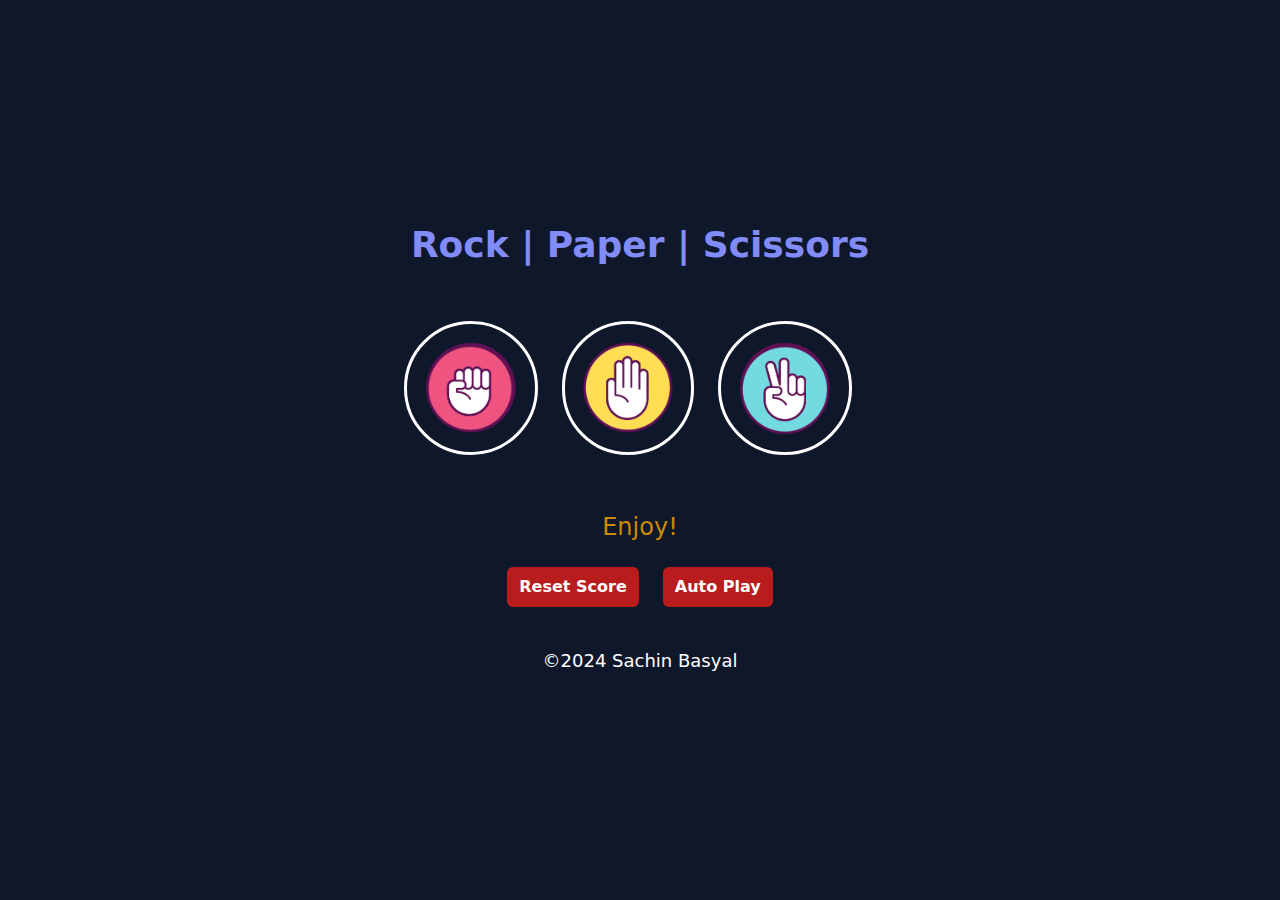
<file: index.html>
<!DOCTYPE html>
<html>
  <head>
    <title>Rock | Scissors | Paper: Game</title>
    <link rel="stylesheet" href="./src/style.css" />
  </head>
  <body class="bg-slate-900 grid place-content-center h-screen">
    <div class="justify-items-center">
      <h1 class="font-bold text-4xl text-indigo-400 text-center">
        Rock | Paper | Scissors
      </h1>

      <div class="flex justify-center mt-14">
        <button class=" js-rock-button bg-transparent border-[3px] border-white p-4 rounded-full mr-6">
          <img class="h-24" src="../image/Rock-emoji.png" alt="" />
        </button>

        <button
          class="js-paper-button bg-transparent border-[3px] border-white p-4 rounded-full mr-6">
          <img class="h-24" src="../image/Paper-emoji.png" alt="" />
        </button>

        <button
          class=" js-scissors-button bg-transparent border-[3px] border-white p-4 rounded-full mr-6">
          <img class="h-24" src="../image/Scissors-emoji.png" alt="" />
        </button>
      </div>

      <div class=" text-yellow-600 font-medium text-2xl mt-8">
        <p class="js-moves flex justify-center items-center text-center mb-4"> 
          <!-- placeholder for result display -->
        </p>
        <p class="js-result text-center text-white mb-4"></p>
      </div>

      <div class="flex-col mt-6">
        <h1
          class="js-score text-center text-yellow-600 font-medium text-2xl"
        >
          Enjoy!
        </h1>
        <div class="flex justify-center mt-6">
          <button
            class="js-reset-btn bg-red-700 text-white font-semibold rounded-md w-auto py-2 px-3">
            Reset Score
          </button>

          <button class="js-autoplay bg-red-700 text-white font-semibold rounded-md w-auto py-2 px-3 ml-6"
          >Auto Play</button>
        </div>
      </div>
      <p class="text-white text-lg text-center mt-10">&copy;2024 Sachin Basyal</p>
    </div>
    <script src="/src/rsp.js"></script>
  </body>
</html>
</file>
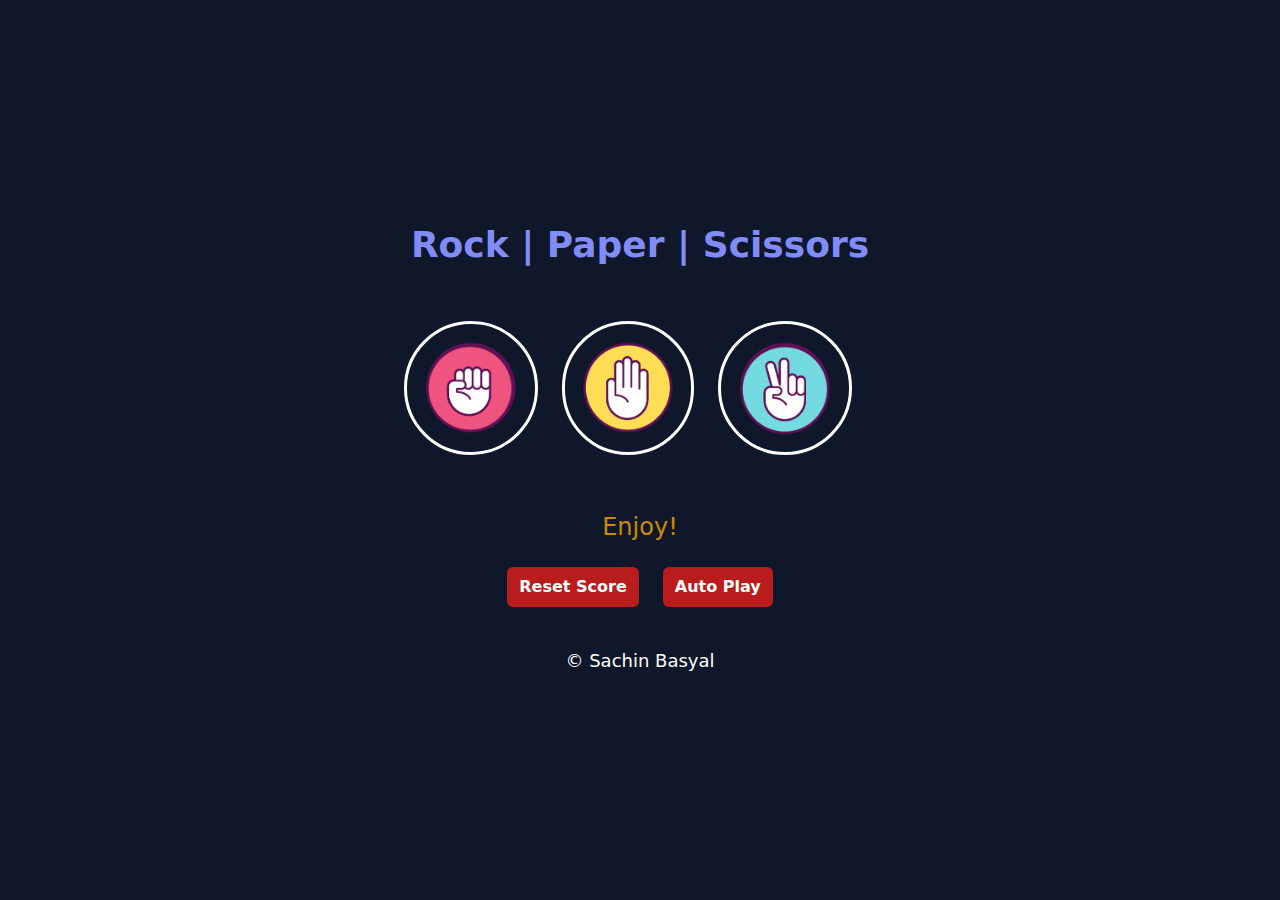
<file: RSP_game.html>
<!DOCTYPE html>
<html>
  <head>
    <title>Rock | Scissors | Paper: Game</title>
    <link rel="stylesheet" href="./src/style.css" />
  </head>
  <body class="bg-slate-900 grid place-content-center h-screen">
    <div class="justify-items-center">
      <h1 class="font-bold text-4xl text-indigo-400 text-center">
        Rock | Paper | Scissors
      </h1>

      <div class="flex justify-center mt-14">
        <button class=" js-rock-button bg-transparent border-[3px] border-white p-4 rounded-full mr-6">
          <img class="h-24" src="../image/Rock-emoji.png" alt="" />
        </button>

        <button
          class="js-paper-button bg-transparent border-[3px] border-white p-4 rounded-full mr-6">
          <img class="h-24" src="../image/Paper-emoji.png" alt="" />
        </button>

        <button
          class=" js-scissors-button bg-transparent border-[3px] border-white p-4 rounded-full mr-6">
          <img class="h-24" src="../image/Scissors-emoji.png" alt="" />
        </button>
      </div>

      <div class=" text-yellow-600 font-medium text-2xl mt-8">
        <p class="js-moves flex justify-center items-center text-center mb-4"> 
          <!-- placeholder for result display -->
        </p>
        <p class="js-result text-center text-white mb-4"></p>
      </div>

      <div class="flex-col mt-6">
        <h1
          class="js-score text-center text-yellow-600 font-medium text-2xl"
        >
          Enjoy!
        </h1>
        <div class="flex justify-center mt-6">
          <button
            class="js-reset-btn bg-red-700 text-white font-semibold rounded-md w-auto py-2 px-3">
            Reset Score
          </button>

          <button class="js-autoplay bg-red-700 text-white font-semibold rounded-md w-auto py-2 px-3 ml-6"
          >Auto Play</button>
        </div>
      </div>
      <p class="text-white text-lg text-center mt-10">&copy; Sachin Basyal</p>
    </div>
    <script src="/src/rsp.js"></script>
  </body>
</html>
</file>
<file: src/style.css>
/*
! tailwindcss v3.4.3 | MIT License | https://tailwindcss.com
*/

/*
1. Prevent padding and border from affecting element width. (https://github.com/mozdevs/cssremedy/issues/4)
2. Allow adding a border to an element by just adding a border-width. (https://github.com/tailwindcss/tailwindcss/pull/116)
*/

*,
::before,
::after {
  box-sizing: border-box;
  /* 1 */
  border-width: 0;
  /* 2 */
  border-style: solid;
  /* 2 */
  border-color: #e5e7eb;
  /* 2 */
}

::before,
::after {
  --tw-content: '';
}

/*
1. Use a consistent sensible line-height in all browsers.
2. Prevent adjustments of font size after orientation changes in iOS.
3. Use a more readable tab size.
4. Use the user's configured `sans` font-family by default.
5. Use the user's configured `sans` font-feature-settings by default.
6. Use the user's configured `sans` font-variation-settings by default.
7. Disable tap highlights on iOS
*/

html,
:host {
  line-height: 1.5;
  /* 1 */
  -webkit-text-size-adjust: 100%;
  /* 2 */
  -moz-tab-size: 4;
  /* 3 */
  -o-tab-size: 4;
     tab-size: 4;
  /* 3 */
  font-family: ui-sans-serif, system-ui, sans-serif, "Apple Color Emoji", "Segoe UI Emoji", "Segoe UI Symbol", "Noto Color Emoji";
  /* 4 */
  font-feature-settings: normal;
  /* 5 */
  font-variation-settings: normal;
  /* 6 */
  -webkit-tap-highlight-color: transparent;
  /* 7 */
}

/*
1. Remove the margin in all browsers.
2. Inherit line-height from `html` so users can set them as a class directly on the `html` element.
*/

body {
  margin: 0;
  /* 1 */
  line-height: inherit;
  /* 2 */
}

/*
1. Add the correct height in Firefox.
2. Correct the inheritance of border color in Firefox. (https://bugzilla.mozilla.org/show_bug.cgi?id=190655)
3. Ensure horizontal rules are visible by default.
*/

hr {
  height: 0;
  /* 1 */
  color: inherit;
  /* 2 */
  border-top-width: 1px;
  /* 3 */
}

/*
Add the correct text decoration in Chrome, Edge, and Safari.
*/

abbr:where([title]) {
  -webkit-text-decoration: underline dotted;
          text-decoration: underline dotted;
}

/*
Remove the default font size and weight for headings.
*/

h1,
h2,
h3,
h4,
h5,
h6 {
  font-size: inherit;
  font-weight: inherit;
}

/*
Reset links to optimize for opt-in styling instead of opt-out.
*/

a {
  color: inherit;
  text-decoration: inherit;
}

/*
Add the correct font weight in Edge and Safari.
*/

b,
strong {
  font-weight: bolder;
}

/*
1. Use the user's configured `mono` font-family by default.
2. Use the user's configured `mono` font-feature-settings by default.
3. Use the user's configured `mono` font-variation-settings by default.
4. Correct the odd `em` font sizing in all browsers.
*/

code,
kbd,
samp,
pre {
  font-family: ui-monospace, SFMono-Regular, Menlo, Monaco, Consolas, "Liberation Mono", "Courier New", monospace;
  /* 1 */
  font-feature-settings: normal;
  /* 2 */
  font-variation-settings: normal;
  /* 3 */
  font-size: 1em;
  /* 4 */
}

/*
Add the correct font size in all browsers.
*/

small {
  font-size: 80%;
}

/*
Prevent `sub` and `sup` elements from affecting the line height in all browsers.
*/

sub,
sup {
  font-size: 75%;
  line-height: 0;
  position: relative;
  vertical-align: baseline;
}

sub {
  bottom: -0.25em;
}

sup {
  top: -0.5em;
}

/*
1. Remove text indentation from table contents in Chrome and Safari. (https://bugs.chromium.org/p/chromium/issues/detail?id=999088, https://bugs.webkit.org/show_bug.cgi?id=201297)
2. Correct table border color inheritance in all Chrome and Safari. (https://bugs.chromium.org/p/chromium/issues/detail?id=935729, https://bugs.webkit.org/show_bug.cgi?id=195016)
3. Remove gaps between table borders by default.
*/

table {
  text-indent: 0;
  /* 1 */
  border-color: inherit;
  /* 2 */
  border-collapse: collapse;
  /* 3 */
}

/*
1. Change the font styles in all browsers.
2. Remove the margin in Firefox and Safari.
3. Remove default padding in all browsers.
*/

button,
input,
optgroup,
select,
textarea {
  font-family: inherit;
  /* 1 */
  font-feature-settings: inherit;
  /* 1 */
  font-variation-settings: inherit;
  /* 1 */
  font-size: 100%;
  /* 1 */
  font-weight: inherit;
  /* 1 */
  line-height: inherit;
  /* 1 */
  letter-spacing: inherit;
  /* 1 */
  color: inherit;
  /* 1 */
  margin: 0;
  /* 2 */
  padding: 0;
  /* 3 */
}

/*
Remove the inheritance of text transform in Edge and Firefox.
*/

button,
select {
  text-transform: none;
}

/*
1. Correct the inability to style clickable types in iOS and Safari.
2. Remove default button styles.
*/

button,
input:where([type='button']),
input:where([type='reset']),
input:where([type='submit']) {
  -webkit-appearance: button;
  /* 1 */
  background-color: transparent;
  /* 2 */
  background-image: none;
  /* 2 */
}

/*
Use the modern Firefox focus style for all focusable elements.
*/

:-moz-focusring {
  outline: auto;
}

/*
Remove the additional `:invalid` styles in Firefox. (https://github.com/mozilla/gecko-dev/blob/2f9eacd9d3d995c937b4251a5557d95d494c9be1/layout/style/res/forms.css#L728-L737)
*/

:-moz-ui-invalid {
  box-shadow: none;
}

/*
Add the correct vertical alignment in Chrome and Firefox.
*/

progress {
  vertical-align: baseline;
}

/*
Correct the cursor style of increment and decrement buttons in Safari.
*/

::-webkit-inner-spin-button,
::-webkit-outer-spin-button {
  height: auto;
}

/*
1. Correct the odd appearance in Chrome and Safari.
2. Correct the outline style in Safari.
*/

[type='search'] {
  -webkit-appearance: textfield;
  /* 1 */
  outline-offset: -2px;
  /* 2 */
}

/*
Remove the inner padding in Chrome and Safari on macOS.
*/

::-webkit-search-decoration {
  -webkit-appearance: none;
}

/*
1. Correct the inability to style clickable types in iOS and Safari.
2. Change font properties to `inherit` in Safari.
*/

::-webkit-file-upload-button {
  -webkit-appearance: button;
  /* 1 */
  font: inherit;
  /* 2 */
}

/*
Add the correct display in Chrome and Safari.
*/

summary {
  display: list-item;
}

/*
Removes the default spacing and border for appropriate elements.
*/

blockquote,
dl,
dd,
h1,
h2,
h3,
h4,
h5,
h6,
hr,
figure,
p,
pre {
  margin: 0;
}

fieldset {
  margin: 0;
  padding: 0;
}

legend {
  padding: 0;
}

ol,
ul,
menu {
  list-style: none;
  margin: 0;
  padding: 0;
}

/*
Reset default styling for dialogs.
*/

dialog {
  padding: 0;
}

/*
Prevent resizing textareas horizontally by default.
*/

textarea {
  resize: vertical;
}

/*
1. Reset the default placeholder opacity in Firefox. (https://github.com/tailwindlabs/tailwindcss/issues/3300)
2. Set the default placeholder color to the user's configured gray 400 color.
*/

input::-moz-placeholder, textarea::-moz-placeholder {
  opacity: 1;
  /* 1 */
  color: #9ca3af;
  /* 2 */
}

input::placeholder,
textarea::placeholder {
  opacity: 1;
  /* 1 */
  color: #9ca3af;
  /* 2 */
}

/*
Set the default cursor for buttons.
*/

button,
[role="button"] {
  cursor: pointer;
}

/*
Make sure disabled buttons don't get the pointer cursor.
*/

:disabled {
  cursor: default;
}

/*
1. Make replaced elements `display: block` by default. (https://github.com/mozdevs/cssremedy/issues/14)
2. Add `vertical-align: middle` to align replaced elements more sensibly by default. (https://github.com/jensimmons/cssremedy/issues/14#issuecomment-634934210)
   This can trigger a poorly considered lint error in some tools but is included by design.
*/

img,
svg,
video,
canvas,
audio,
iframe,
embed,
object {
  display: block;
  /* 1 */
  vertical-align: middle;
  /* 2 */
}

/*
Constrain images and videos to the parent width and preserve their intrinsic aspect ratio. (https://github.com/mozdevs/cssremedy/issues/14)
*/

img,
video {
  max-width: 100%;
  height: auto;
}

/* Make elements with the HTML hidden attribute stay hidden by default */

[hidden] {
  display: none;
}

*, ::before, ::after {
  --tw-border-spacing-x: 0;
  --tw-border-spacing-y: 0;
  --tw-translate-x: 0;
  --tw-translate-y: 0;
  --tw-rotate: 0;
  --tw-skew-x: 0;
  --tw-skew-y: 0;
  --tw-scale-x: 1;
  --tw-scale-y: 1;
  --tw-pan-x:  ;
  --tw-pan-y:  ;
  --tw-pinch-zoom:  ;
  --tw-scroll-snap-strictness: proximity;
  --tw-gradient-from-position:  ;
  --tw-gradient-via-position:  ;
  --tw-gradient-to-position:  ;
  --tw-ordinal:  ;
  --tw-slashed-zero:  ;
  --tw-numeric-figure:  ;
  --tw-numeric-spacing:  ;
  --tw-numeric-fraction:  ;
  --tw-ring-inset:  ;
  --tw-ring-offset-width: 0px;
  --tw-ring-offset-color: #fff;
  --tw-ring-color: rgb(59 130 246 / 0.5);
  --tw-ring-offset-shadow: 0 0 #0000;
  --tw-ring-shadow: 0 0 #0000;
  --tw-shadow: 0 0 #0000;
  --tw-shadow-colored: 0 0 #0000;
  --tw-blur:  ;
  --tw-brightness:  ;
  --tw-contrast:  ;
  --tw-grayscale:  ;
  --tw-hue-rotate:  ;
  --tw-invert:  ;
  --tw-saturate:  ;
  --tw-sepia:  ;
  --tw-drop-shadow:  ;
  --tw-backdrop-blur:  ;
  --tw-backdrop-brightness:  ;
  --tw-backdrop-contrast:  ;
  --tw-backdrop-grayscale:  ;
  --tw-backdrop-hue-rotate:  ;
  --tw-backdrop-invert:  ;
  --tw-backdrop-opacity:  ;
  --tw-backdrop-saturate:  ;
  --tw-backdrop-sepia:  ;
  --tw-contain-size:  ;
  --tw-contain-layout:  ;
  --tw-contain-paint:  ;
  --tw-contain-style:  ;
}

::backdrop {
  --tw-border-spacing-x: 0;
  --tw-border-spacing-y: 0;
  --tw-translate-x: 0;
  --tw-translate-y: 0;
  --tw-rotate: 0;
  --tw-skew-x: 0;
  --tw-skew-y: 0;
  --tw-scale-x: 1;
  --tw-scale-y: 1;
  --tw-pan-x:  ;
  --tw-pan-y:  ;
  --tw-pinch-zoom:  ;
  --tw-scroll-snap-strictness: proximity;
  --tw-gradient-from-position:  ;
  --tw-gradient-via-position:  ;
  --tw-gradient-to-position:  ;
  --tw-ordinal:  ;
  --tw-slashed-zero:  ;
  --tw-numeric-figure:  ;
  --tw-numeric-spacing:  ;
  --tw-numeric-fraction:  ;
  --tw-ring-inset:  ;
  --tw-ring-offset-width: 0px;
  --tw-ring-offset-color: #fff;
  --tw-ring-color: rgb(59 130 246 / 0.5);
  --tw-ring-offset-shadow: 0 0 #0000;
  --tw-ring-shadow: 0 0 #0000;
  --tw-shadow: 0 0 #0000;
  --tw-shadow-colored: 0 0 #0000;
  --tw-blur:  ;
  --tw-brightness:  ;
  --tw-contrast:  ;
  --tw-grayscale:  ;
  --tw-hue-rotate:  ;
  --tw-invert:  ;
  --tw-saturate:  ;
  --tw-sepia:  ;
  --tw-drop-shadow:  ;
  --tw-backdrop-blur:  ;
  --tw-backdrop-brightness:  ;
  --tw-backdrop-contrast:  ;
  --tw-backdrop-grayscale:  ;
  --tw-backdrop-hue-rotate:  ;
  --tw-backdrop-invert:  ;
  --tw-backdrop-opacity:  ;
  --tw-backdrop-saturate:  ;
  --tw-backdrop-sepia:  ;
  --tw-contain-size:  ;
  --tw-contain-layout:  ;
  --tw-contain-paint:  ;
  --tw-contain-style:  ;
}

.mx-auto {
  margin-left: auto;
  margin-right: auto;
}

.mb-10 {
  margin-bottom: 2.5rem;
}

.mb-3 {
  margin-bottom: 0.75rem;
}

.mb-6 {
  margin-bottom: 1.5rem;
}

.ml-2 {
  margin-left: 0.5rem;
}

.ml-4 {
  margin-left: 1rem;
}

.ml-6 {
  margin-left: 1.5rem;
}

.mr-4 {
  margin-right: 1rem;
}

.mt-10 {
  margin-top: 2.5rem;
}

.mt-2 {
  margin-top: 0.5rem;
}

.mt-3 {
  margin-top: 0.75rem;
}

.mt-4 {
  margin-top: 1rem;
}

.mt-8 {
  margin-top: 2rem;
}

.mt-6 {
  margin-top: 1.5rem;
}

.mr-6 {
  margin-right: 1.5rem;
}

.mt-14 {
  margin-top: 3.5rem;
}

.mb-4 {
  margin-bottom: 1rem;
}

.mr-8 {
  margin-right: 2rem;
}

.mr-2 {
  margin-right: 0.5rem;
}

.block {
  display: block;
}

.inline-block {
  display: inline-block;
}

.flex {
  display: flex;
}

.grid {
  display: grid;
}

.h-\[200px\] {
  height: 200px;
}

.h-screen {
  height: 100vh;
}

.h-6 {
  height: 1.5rem;
}

.h-10 {
  height: 2.5rem;
}

.h-1 {
  height: 0.25rem;
}

.h-20 {
  height: 5rem;
}

.h-24 {
  height: 6rem;
}

.h-2 {
  height: 0.5rem;
}

.w-\[400px\] {
  width: 400px;
}

.w-auto {
  width: auto;
}

.max-w-sm {
  max-width: 24rem;
}

.list-disc {
  list-style-type: disc;
}

.flex-col {
  flex-direction: column;
}

.place-content-center {
  place-content: center;
}

.content-center {
  align-content: center;
}

.items-center {
  align-items: center;
}

.justify-end {
  justify-content: flex-end;
}

.justify-center {
  justify-content: center;
}

.justify-between {
  justify-content: space-between;
}

.justify-items-center {
  justify-items: center;
}

.space-x-4 > :not([hidden]) ~ :not([hidden]) {
  --tw-space-x-reverse: 0;
  margin-right: calc(1rem * var(--tw-space-x-reverse));
  margin-left: calc(1rem * calc(1 - var(--tw-space-x-reverse)));
}

.space-y-2 > :not([hidden]) ~ :not([hidden]) {
  --tw-space-y-reverse: 0;
  margin-top: calc(0.5rem * calc(1 - var(--tw-space-y-reverse)));
  margin-bottom: calc(0.5rem * var(--tw-space-y-reverse));
}

.rounded-2xl {
  border-radius: 1rem;
}

.rounded-3xl {
  border-radius: 1.5rem;
}

.rounded-md {
  border-radius: 0.375rem;
}

.rounded-xl {
  border-radius: 0.75rem;
}

.rounded-full {
  border-radius: 9999px;
}

.border {
  border-width: 1px;
}

.border-2 {
  border-width: 2px;
}

.border-4 {
  border-width: 4px;
}

.border-\[3px\] {
  border-width: 3px;
}

.border-slate-300 {
  --tw-border-opacity: 1;
  border-color: rgb(203 213 225 / var(--tw-border-opacity));
}

.border-white {
  --tw-border-opacity: 1;
  border-color: rgb(255 255 255 / var(--tw-border-opacity));
}

.border-\[\] {
  border-color: ;
}

.bg-black {
  --tw-bg-opacity: 1;
  background-color: rgb(0 0 0 / var(--tw-bg-opacity));
}

.bg-blue-400 {
  --tw-bg-opacity: 1;
  background-color: rgb(96 165 250 / var(--tw-bg-opacity));
}

.bg-cyan-400 {
  --tw-bg-opacity: 1;
  background-color: rgb(34 211 238 / var(--tw-bg-opacity));
}

.bg-cyan-600 {
  --tw-bg-opacity: 1;
  background-color: rgb(8 145 178 / var(--tw-bg-opacity));
}

.bg-indigo-400 {
  --tw-bg-opacity: 1;
  background-color: rgb(129 140 248 / var(--tw-bg-opacity));
}

.bg-red-700 {
  --tw-bg-opacity: 1;
  background-color: rgb(185 28 28 / var(--tw-bg-opacity));
}

.bg-slate-600 {
  --tw-bg-opacity: 1;
  background-color: rgb(71 85 105 / var(--tw-bg-opacity));
}

.bg-slate-400 {
  --tw-bg-opacity: 1;
  background-color: rgb(148 163 184 / var(--tw-bg-opacity));
}

.bg-cyan-500 {
  --tw-bg-opacity: 1;
  background-color: rgb(6 182 212 / var(--tw-bg-opacity));
}

.bg-blue-500 {
  --tw-bg-opacity: 1;
  background-color: rgb(59 130 246 / var(--tw-bg-opacity));
}

.bg-slate-900 {
  --tw-bg-opacity: 1;
  background-color: rgb(15 23 42 / var(--tw-bg-opacity));
}

.bg-transparent {
  background-color: transparent;
}

.p-2 {
  padding: 0.5rem;
}

.p-6 {
  padding: 1.5rem;
}

.p-4 {
  padding: 1rem;
}

.px-4 {
  padding-left: 1rem;
  padding-right: 1rem;
}

.py-2 {
  padding-top: 0.5rem;
  padding-bottom: 0.5rem;
}

.py-3 {
  padding-top: 0.75rem;
  padding-bottom: 0.75rem;
}

.px-3 {
  padding-left: 0.75rem;
  padding-right: 0.75rem;
}

.pl-4 {
  padding-left: 1rem;
}

.pr-3 {
  padding-right: 0.75rem;
}

.text-center {
  text-align: center;
}

.align-middle {
  vertical-align: middle;
}

.text-2xl {
  font-size: 1.5rem;
  line-height: 2rem;
}

.text-3xl {
  font-size: 1.875rem;
  line-height: 2.25rem;
}

.text-4xl {
  font-size: 2.25rem;
  line-height: 2.5rem;
}

.text-lg {
  font-size: 1.125rem;
  line-height: 1.75rem;
}

.font-bold {
  font-weight: 700;
}

.font-medium {
  font-weight: 500;
}

.font-semibold {
  font-weight: 600;
}

.text-cyan-600 {
  --tw-text-opacity: 1;
  color: rgb(8 145 178 / var(--tw-text-opacity));
}

.text-indigo-500 {
  --tw-text-opacity: 1;
  color: rgb(99 102 241 / var(--tw-text-opacity));
}

.text-slate-500 {
  --tw-text-opacity: 1;
  color: rgb(100 116 139 / var(--tw-text-opacity));
}

.text-white {
  --tw-text-opacity: 1;
  color: rgb(255 255 255 / var(--tw-text-opacity));
}

.text-yellow-600 {
  --tw-text-opacity: 1;
  color: rgb(202 138 4 / var(--tw-text-opacity));
}

.text-indigo-600 {
  --tw-text-opacity: 1;
  color: rgb(79 70 229 / var(--tw-text-opacity));
}

.text-indigo-400 {
  --tw-text-opacity: 1;
  color: rgb(129 140 248 / var(--tw-text-opacity));
}

.text-blue-800 {
  --tw-text-opacity: 1;
  color: rgb(30 64 175 / var(--tw-text-opacity));
}

.underline {
  text-decoration-line: underline;
}

.shadow-sm {
  --tw-shadow: 0 1px 2px 0 rgb(0 0 0 / 0.05);
  --tw-shadow-colored: 0 1px 2px 0 var(--tw-shadow-color);
  box-shadow: var(--tw-ring-offset-shadow, 0 0 #0000), var(--tw-ring-shadow, 0 0 #0000), var(--tw-shadow);
}

.shadow-md {
  --tw-shadow: 0 4px 6px -1px rgb(0 0 0 / 0.1), 0 2px 4px -2px rgb(0 0 0 / 0.1);
  --tw-shadow-colored: 0 4px 6px -1px var(--tw-shadow-color), 0 2px 4px -2px var(--tw-shadow-color);
  box-shadow: var(--tw-ring-offset-shadow, 0 0 #0000), var(--tw-ring-shadow, 0 0 #0000), var(--tw-shadow);
}

.marker\:text-sky-400 *::marker {
  color: rgb(56 189 248 );
}

.marker\:text-sky-400::marker {
  color: rgb(56 189 248 );
}

.placeholder\:italic::-moz-placeholder {
  font-style: italic;
}

.placeholder\:italic::placeholder {
  font-style: italic;
}

.placeholder\:text-slate-400::-moz-placeholder {
  --tw-text-opacity: 1;
  color: rgb(148 163 184 / var(--tw-text-opacity));
}

.placeholder\:text-slate-400::placeholder {
  --tw-text-opacity: 1;
  color: rgb(148 163 184 / var(--tw-text-opacity));
}

.before\:bg-cyan-400::before {
  content: var(--tw-content);
  --tw-bg-opacity: 1;
  background-color: rgb(34 211 238 / var(--tw-bg-opacity));
}

.after\:bg-slate-400::after {
  content: var(--tw-content);
  --tw-bg-opacity: 1;
  background-color: rgb(148 163 184 / var(--tw-bg-opacity));
}

.after\:text-black::after {
  content: var(--tw-content);
  --tw-text-opacity: 1;
  color: rgb(0 0 0 / var(--tw-text-opacity));
}

.hover\:bg-blue-400:hover {
  --tw-bg-opacity: 1;
  background-color: rgb(96 165 250 / var(--tw-bg-opacity));
}

.hover\:bg-cyan-500:hover {
  --tw-bg-opacity: 1;
  background-color: rgb(6 182 212 / var(--tw-bg-opacity));
}

.hover\:bg-cyan-400:hover {
  --tw-bg-opacity: 1;
  background-color: rgb(34 211 238 / var(--tw-bg-opacity));
}

.hover\:bg-cyan-300:hover {
  --tw-bg-opacity: 1;
  background-color: rgb(103 232 249 / var(--tw-bg-opacity));
}

.hover\:bg-slate-800:hover {
  --tw-bg-opacity: 1;
  background-color: rgb(30 41 59 / var(--tw-bg-opacity));
}

.hover\:bg-slate-700:hover {
  --tw-bg-opacity: 1;
  background-color: rgb(51 65 85 / var(--tw-bg-opacity));
}

.hover\:text-indigo-700:hover {
  --tw-text-opacity: 1;
  color: rgb(67 56 202 / var(--tw-text-opacity));
}

.hover\:after\:bg-slate-500:hover::after {
  content: var(--tw-content);
  --tw-bg-opacity: 1;
  background-color: rgb(100 116 139 / var(--tw-bg-opacity));
}

.hover\:after\:bg-slate-400:hover::after {
  content: var(--tw-content);
  --tw-bg-opacity: 1;
  background-color: rgb(148 163 184 / var(--tw-bg-opacity));
}

.focus\:border-sky-500:focus {
  --tw-border-opacity: 1;
  border-color: rgb(14 165 233 / var(--tw-border-opacity));
}

.focus\:bg-slate-400:focus {
  --tw-bg-opacity: 1;
  background-color: rgb(148 163 184 / var(--tw-bg-opacity));
}

.focus\:bg-gray-300:focus {
  --tw-bg-opacity: 1;
  background-color: rgb(209 213 219 / var(--tw-bg-opacity));
}

.focus\:bg-gray-200:focus {
  --tw-bg-opacity: 1;
  background-color: rgb(229 231 235 / var(--tw-bg-opacity));
}

.focus\:text-yellow-500:focus {
  --tw-text-opacity: 1;
  color: rgb(234 179 8 / var(--tw-text-opacity));
}

.focus\:text-black:focus {
  --tw-text-opacity: 1;
  color: rgb(0 0 0 / var(--tw-text-opacity));
}

.focus\:outline-none:focus {
  outline: 2px solid transparent;
  outline-offset: 2px;
}

.focus\:ring-1:focus {
  --tw-ring-offset-shadow: var(--tw-ring-inset) 0 0 0 var(--tw-ring-offset-width) var(--tw-ring-offset-color);
  --tw-ring-shadow: var(--tw-ring-inset) 0 0 0 calc(1px + var(--tw-ring-offset-width)) var(--tw-ring-color);
  box-shadow: var(--tw-ring-offset-shadow), var(--tw-ring-shadow), var(--tw-shadow, 0 0 #0000);
}

.focus\:ring-sky-500:focus {
  --tw-ring-opacity: 1;
  --tw-ring-color: rgb(14 165 233 / var(--tw-ring-opacity));
}

.hover\:active\:bg-blue-500:active:hover {
  --tw-bg-opacity: 1;
  background-color: rgb(59 130 246 / var(--tw-bg-opacity));
}

.hover\:active\:bg-cyan-400:active:hover {
  --tw-bg-opacity: 1;
  background-color: rgb(34 211 238 / var(--tw-bg-opacity));
}

.hover\:active\:bg-slate-400:active:hover {
  --tw-bg-opacity: 1;
  background-color: rgb(148 163 184 / var(--tw-bg-opacity));
}

.hover\:active\:bg-cyan-200:active:hover {
  --tw-bg-opacity: 1;
  background-color: rgb(165 243 252 / var(--tw-bg-opacity));
}

.hover\:active\:bg-cyan-300:active:hover {
  --tw-bg-opacity: 1;
  background-color: rgb(103 232 249 / var(--tw-bg-opacity));
}

.hover\:active\:bg-blue-300:active:hover {
  --tw-bg-opacity: 1;
  background-color: rgb(147 197 253 / var(--tw-bg-opacity));
}

@media (min-width: 640px) {
  .sm\:text-sm {
    font-size: 0.875rem;
    line-height: 1.25rem;
  }
}
</file>
